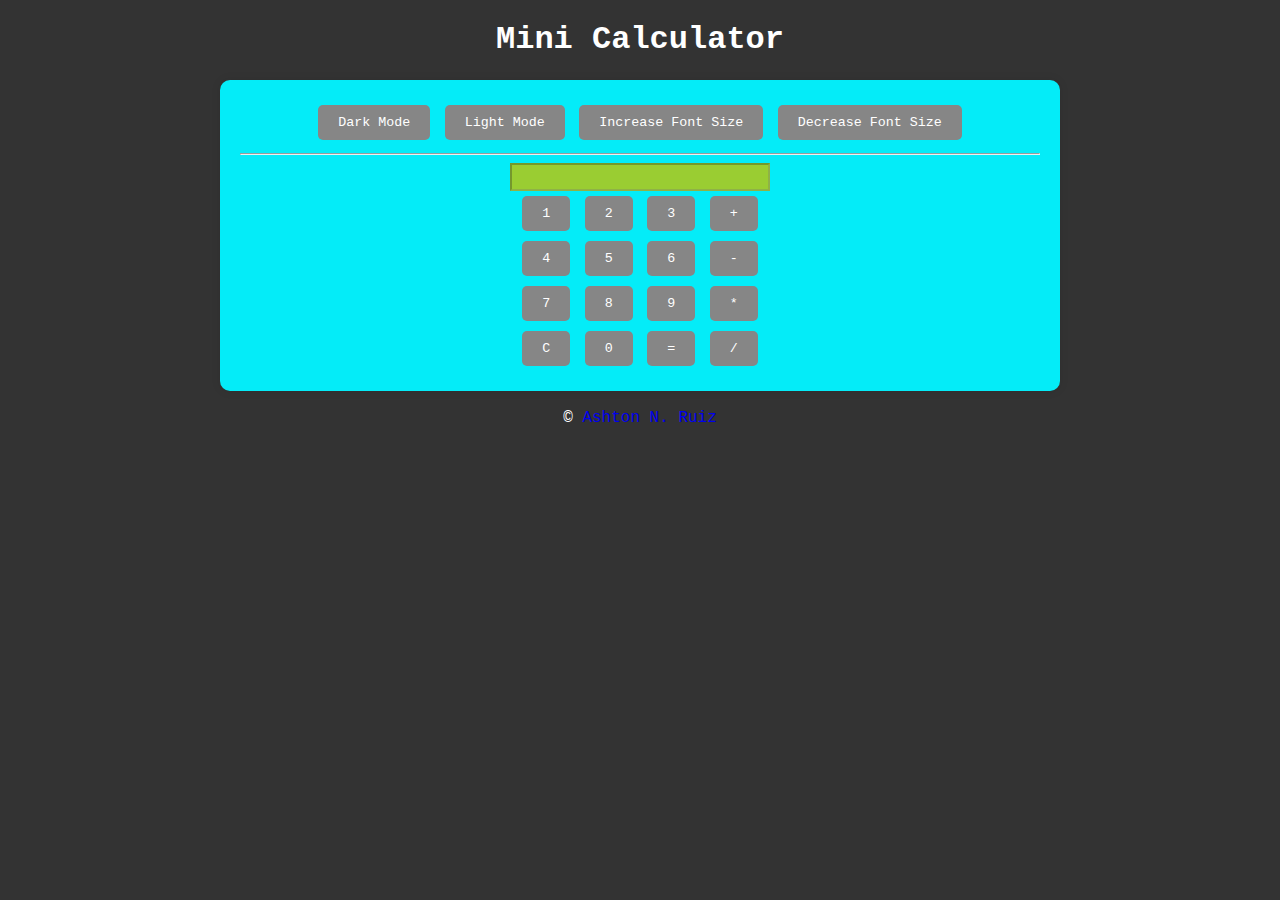
<file: index.html>
<!DOCTYPE html> 
<html lang="en"> 
  <head> 
    <meta charset="UTF-8"> 
    <meta name="viewport" content="width=device-width, initial-scale=1.0"> 
    <title>Website Design Buttons</title> 
    <style>
        body {
          font-family: Arial, sans-serif;
          background-color: #f0f0f0;
          color: #333;
          transition: background-color 0.5s, color 0.5s;
        }
        .container {
          max-width: 800px;
          margin: 0 auto;
          padding: 20px;
          background-color: #04ecf8;
          border-radius: 10px;
          box-shadow: 0 0 10px rgba(0, 0, 0, 0.1);
        }
        button {
          padding: 10px 20px;
          margin: 5px;
          border: none;
          border-radius: 5px;
          cursor: pointer;
        }
        input {
            background-color: yellowgreen;
            font-size: larger;
            text-align: center;
            font-family: 'Courier New', Courier, monospace;
        }
        h1 {
            font-family: 'Courier New', Courier, monospace;
        }
        button {
            font-family: 'Courier New', Courier, monospace;
        }
        footer {
            font-family: 'Courier New', Courier, monospace;
        }
        button {
            padding: 10px 20px;
            background-color: #868686;
            color: #fff;
            border: none;
            cursor: pointer;
        }
      </style> 
</head>

<body style="background-color: rgb(51, 51, 51); color: rgb(255, 255, 255);"> 
  <div style="text-align: center;">
      <h1>Mini Calculator</h1>
  </div>

  <div class="container">
      <div style="text-align: center;">
      <button onclick="toggleMode()">Dark Mode</button>
      <button onclick="toggleMode()">Light Mode</button>
      <button onclick="increaseFontSize()">Increase Font Size</button>
      <button onclick="decreaseFontSize()">Decrease Font Size</button>
      <hr>
      <input type="text" id="display" disabled="">
  </div>
      <div style="text-align: center;">
        <button onclick="addToDisplay(1)">1</button>
        <button onclick="addToDisplay(2)">2</button>
        <button onclick="addToDisplay(3)">3</button>
        <button onclick="addToDisplay('+')">+</button>
      </div>
      <div style="text-align: center;">
        <button onclick="addToDisplay(4)">4</button>
        <button onclick="addToDisplay(5)">5</button>
        <button onclick="addToDisplay(6)">6</button>
        <button onclick="addToDisplay('-')">-</button>
      </div>
      <div style="text-align: center;">
        <button onclick="addToDisplay(7)">7</button>
        <button onclick="addToDisplay(8)">8</button>
        <button onclick="addToDisplay(9)">9</button>
        <button onclick="addToDisplay('*')">*</button>
      </div>
      <div style="text-align: center;">
      <button onclick="clearDisplay()">C</button>
        <button onclick="addToDisplay(0)">0</button>
        <button onclick="calculate()">=</button>
        <button onclick="addToDisplay('/')">/</button>
      </div>
    </div>

<script>
  let fontSize = 16;
  let darkMode = false;

  function toggleMode() {
    const body = document.body;
    darkMode = !darkMode;
    if (darkMode) {
      body.style.backgroundColor = "#333";
      body.style.color = "#fff";
    } else {
      body.style.backgroundColor = "#f0f0f0";
      body.style.color = "#333";
    }
  }

  function increaseFontSize() {
    fontSize += 2;
    document.body.style.fontSize = fontSize + "px";
  }

  function decreaseFontSize() {
    if (fontSize > 8) {
      fontSize -= 2;
      document.body.style.fontSize = fontSize + "px";
    }
  }

  function addToDisplay(value) {
    document.getElementById("display").value += value;
  }

  function clearDisplay() {
    document.getElementById("display").value = "";
  }

  function calculate() {
    const display = document.getElementById("display");
    try {
      display.value = eval(display.value);
    } catch (error) {
      display.value = "Error";
    }
  }
</script>

<footer>
<div style="text-align: center;">
  <br>
  <p1>© <a style="text-decoration: none;" href="https://www.facebook.com/mansyanitas">Ashton N. Ruiz</a></p1>
  <br>
</div>
</footer>



</body>
</file>
